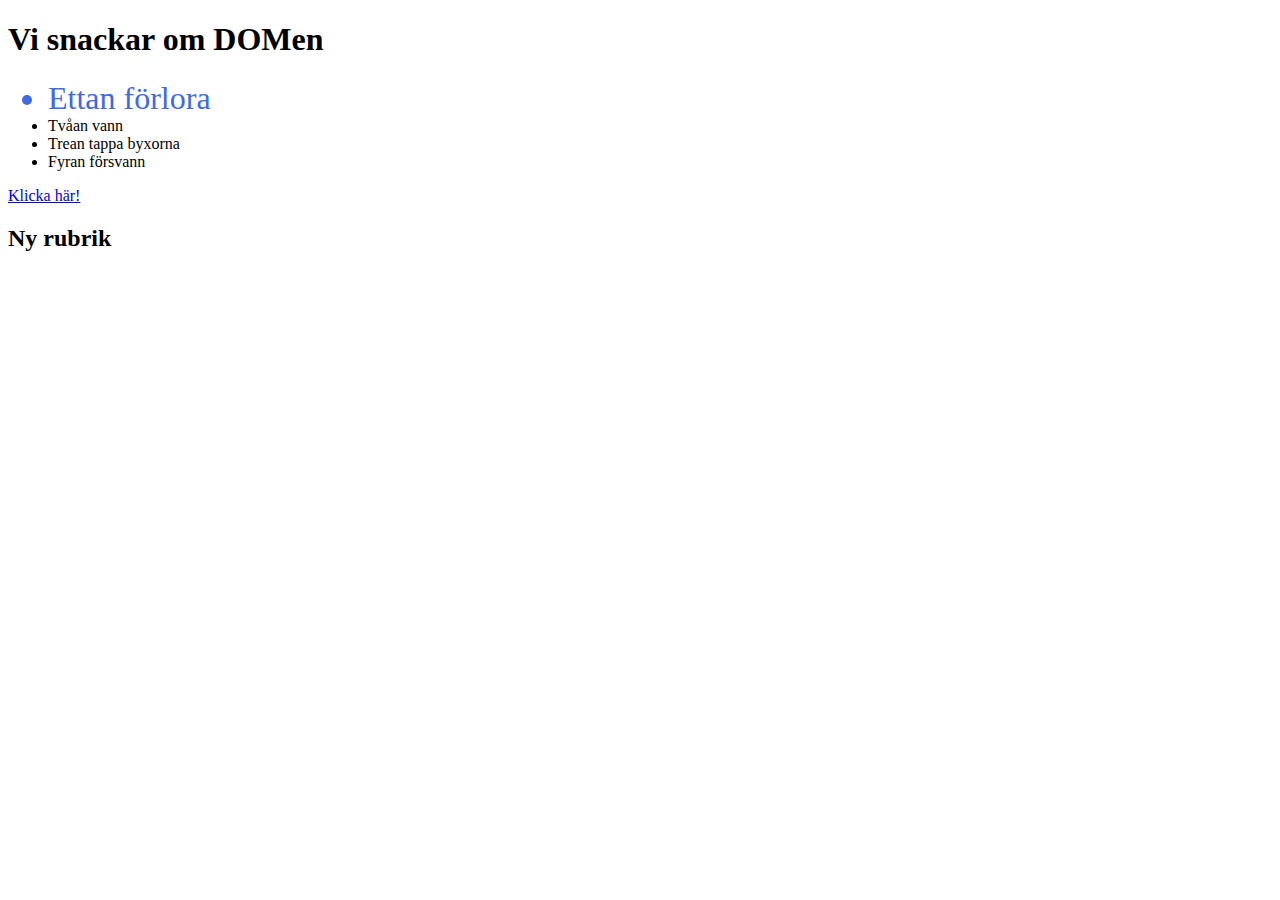
<file: 01-dom/index.html>
<!DOCTYPE html>
<html lang="en">
<head>
  <meta charset="UTF-8">
  <meta name="viewport" content="width=device-width, initial-scale=1.0">
  <title>Document</title>
</head>
<body>
  <h1 id="header">Vi snackar om DOMen</h1>
  <ul>
    <li>Ettan förlora</li>
    <li>Tvåan vann</li>
    <li>Trean tappa byxorna</li>
  </ul>
  <a href="#">Klicka här!</a>
  <script src="script.js"></script>
</body>
</html>
</file>
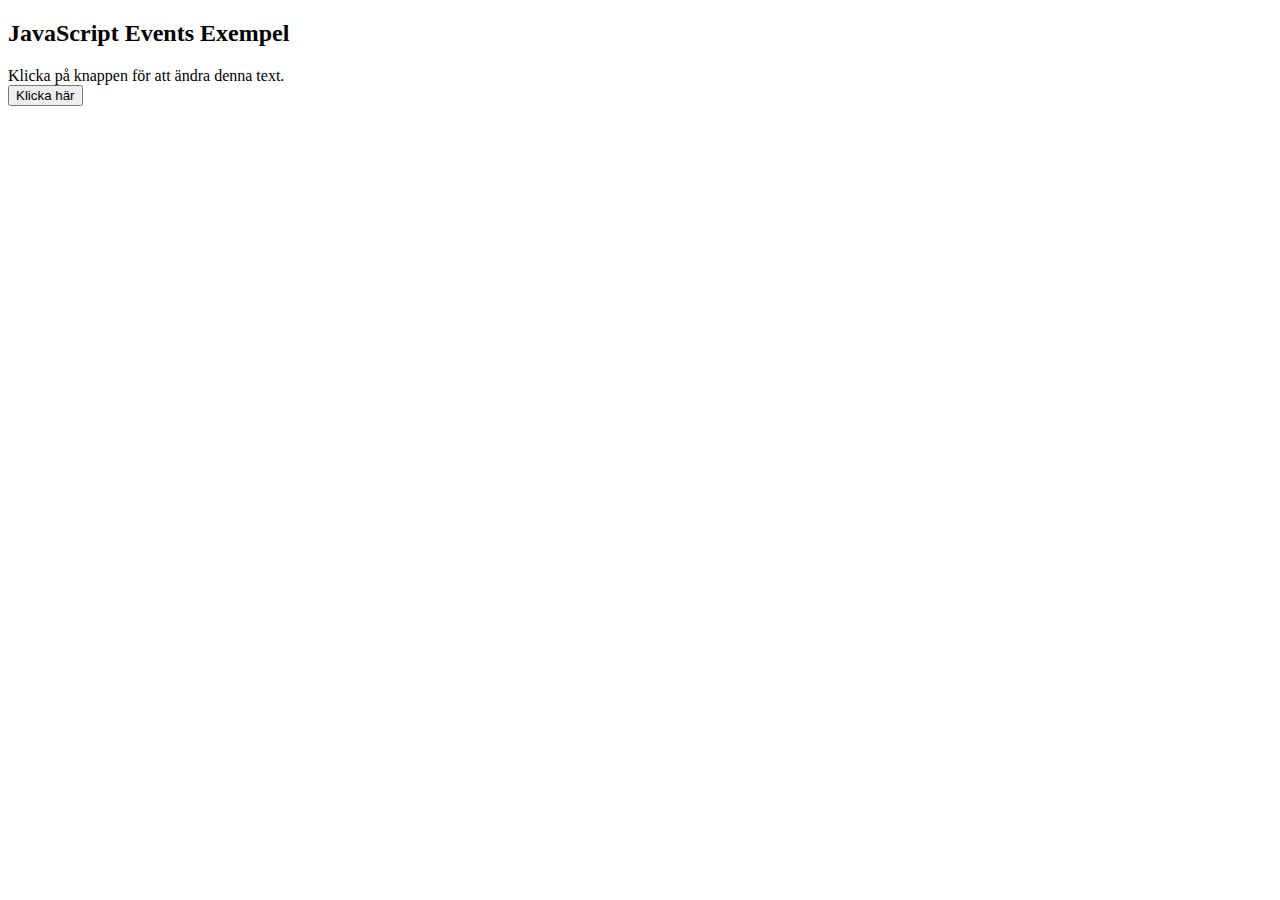
<file: 03-events-and-key-event/index.html>
<!DOCTYPE html>
<html lang="en">
<head>
  <meta charset="UTF-8">
  <meta name="viewport" content="width=device-width, initial-scale=1.0">
  <title>JavaScript Events Exempel</title>
  <script defer src="script.js"></script>
</head>

<body>

  <h2>JavaScript Events Exempel</h2>

  <!-- En div där texten kommer att ändras -->
  <div id="textToChange">Klicka på knappen för att ändra denna text.</div>

  <!-- En knapp som användaren kan klicka på -->
  <button>Klicka här</button>

</body>
</html>
</file>
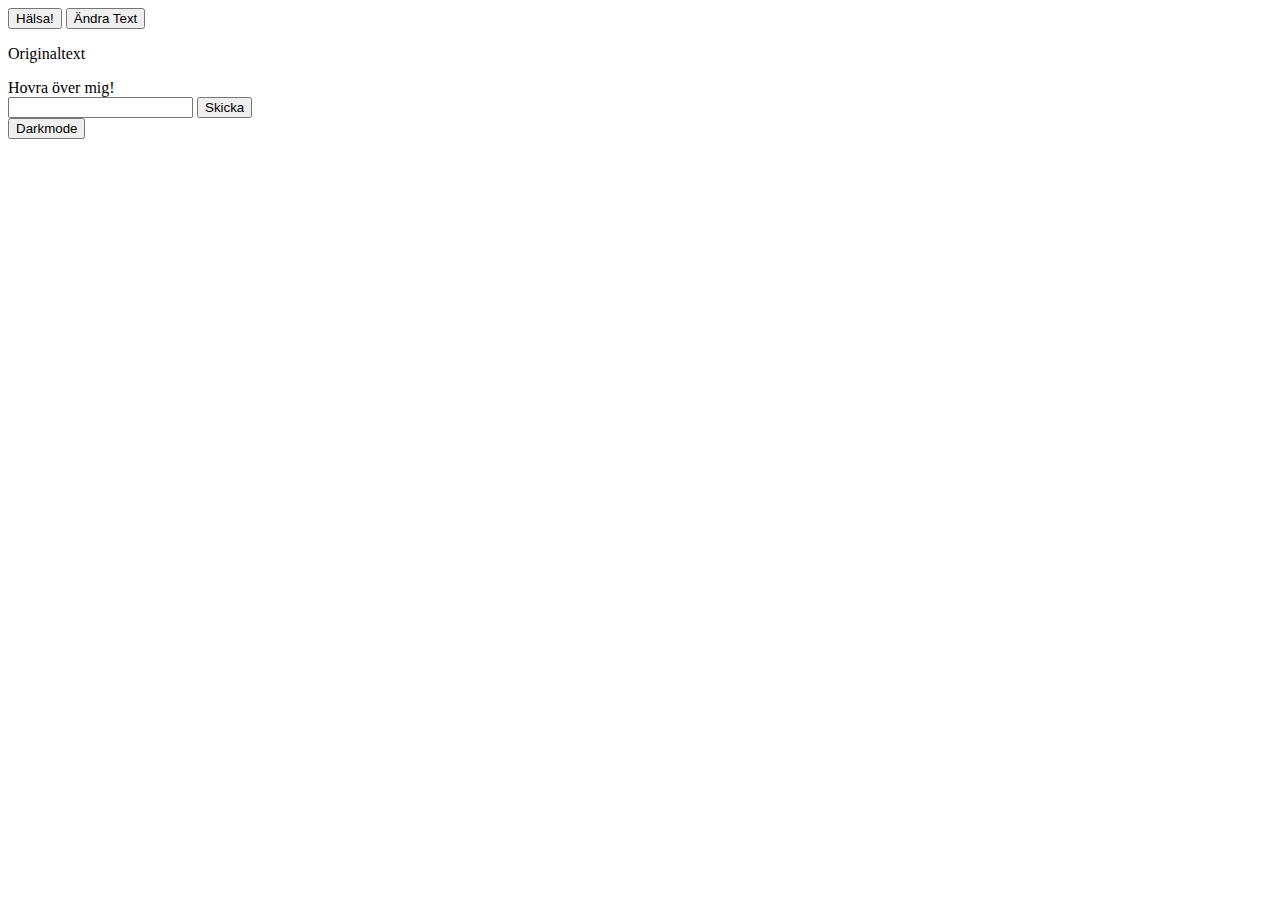
<file: 04-event-exercises/index.html>
<!DOCTYPE html>
<html lang="en">
<head>
  <meta charset="UTF-8">
  <meta name="viewport" content="width=device-width, initial-scale=1.0">
  <title>Document</title>
  <link rel="stylesheet" href="style.css">
</head>
<body>
  <button onmouseenter="greet()" id="greetButton">Hälsa!</button>


  <!-- övning 2-->
  <button id="changeText">Ändra Text</button>
  <p id="textField">Originaltext</p>


<!-- övning 3-->
<div id="colorField">Hovra över mig!</div>

<!-- övning 4 -->
<form id="myForm">
  <input type="text" id="inputField">
  <button type="submit">Skicka</button>
</form>

<button id="darkMode">Darkmode</button>
<ul id="pokemonList"></ul>

  <script src="script.js"></script>
</body>
</html>
</file>
<file: 04-event-exercises/style.css>
.dark {
  background-color: #333;
  color: white;
}
</file>
